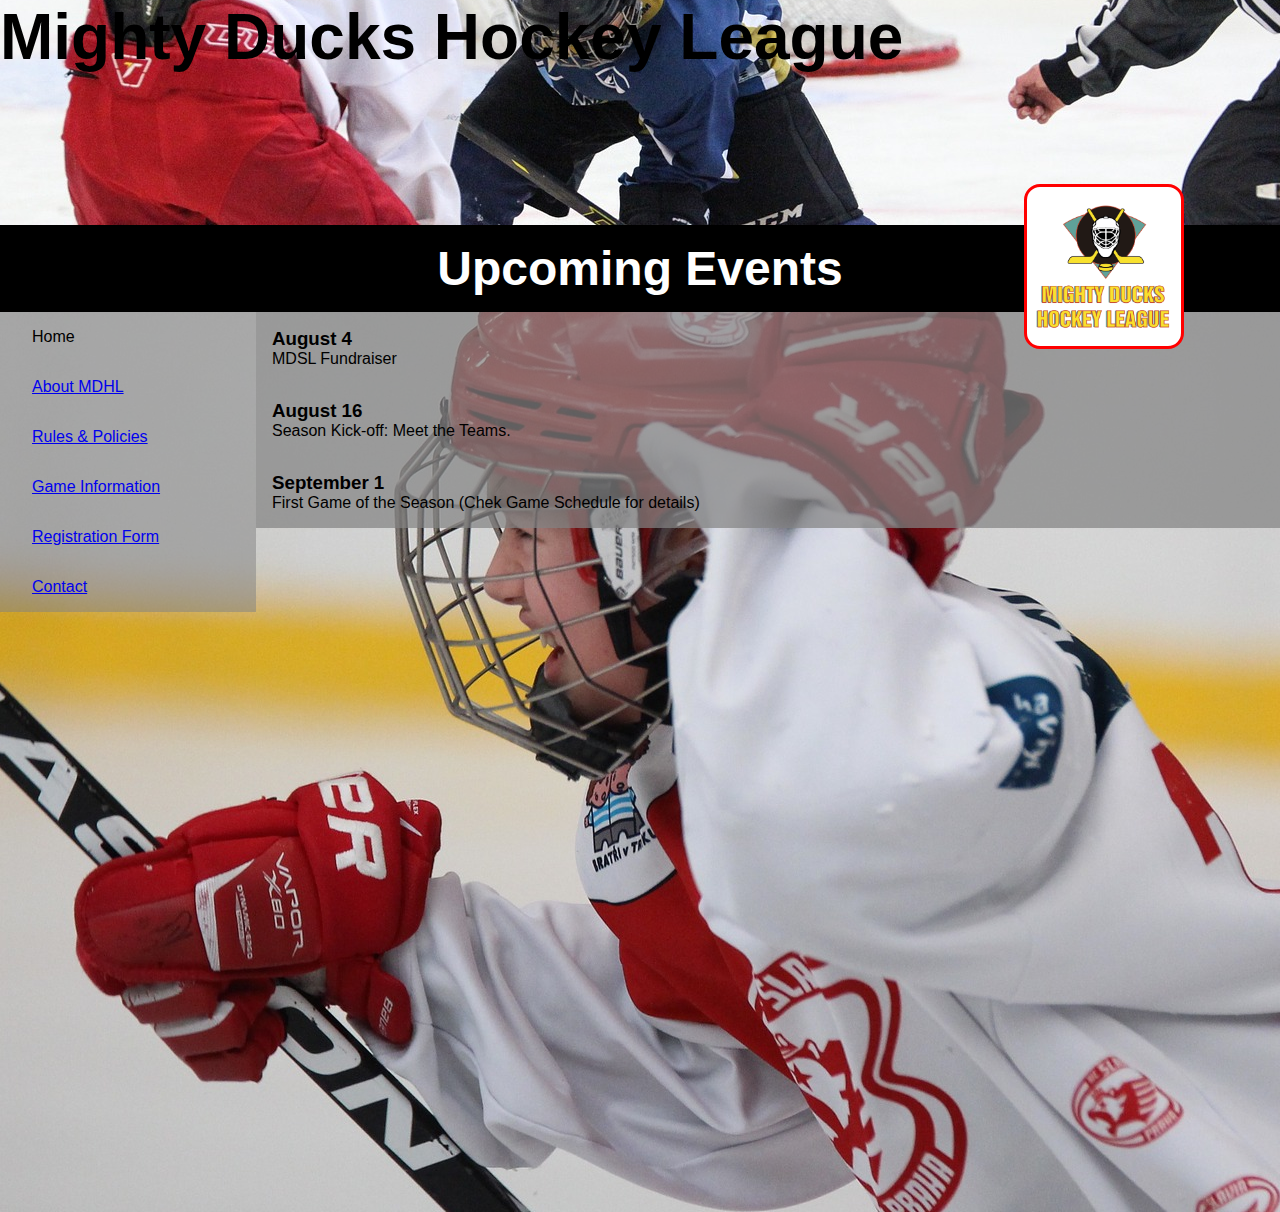
<file: index.html>
<!DOCTYPE html>
<html lang="en">
  <head>
    <meta charset="UTF-8" />
    <meta http-equiv="X-UA-Compatible" content="IE=edge" />
    <meta name="viewport" content="width=device-width, initial-scale=1.0" />
    <link
      rel="shortcut icon"
      href="./assets/img/Logo_Mighty_ducks-01.png"
      type="image/x-icon"
    />
    <title>Home</title>
    <link rel="stylesheet" href="./assets/styles/styles.css" />
  </head>

  <body>
    <header>
      <h1>Mighty Ducks Hockey League</h1>
      <h2>Upcoming Events</h2>
      <img
        src="./assets/img/Logo_Mighty_ducks-01.png"
        alt="Logo Mighty Ducks Hockey League"
        class="logo"
      />
    </header>

    <main class="index">
      <nav class="navegador">
        <a>Home</a>
        <a href="./about.html">About MDHL</a>
        <a href="./rules.html">Rules & Policies</a>
        <a href="./game_info.html">Game Information</a>
        <a href="./registration.html">Registration Form</a>
        <a href="./contact.html">Contact</a>
      </nav>
      <div class="articulos">
        <article>
          <h3>August 4</h3>
          <p>MDSL Fundraiser</p>
        </article>

        <article>
          <h3>August 16</h3>
          <p>Season Kick-off: Meet the Teams.</p>
        </article>

        <article>
          <h3>September 1</h3>
          <p>First Game of the Season (Chek Game Schedule for details)</p>
        </article>
      </div>
    </main>
  </body>
</html>
</file>
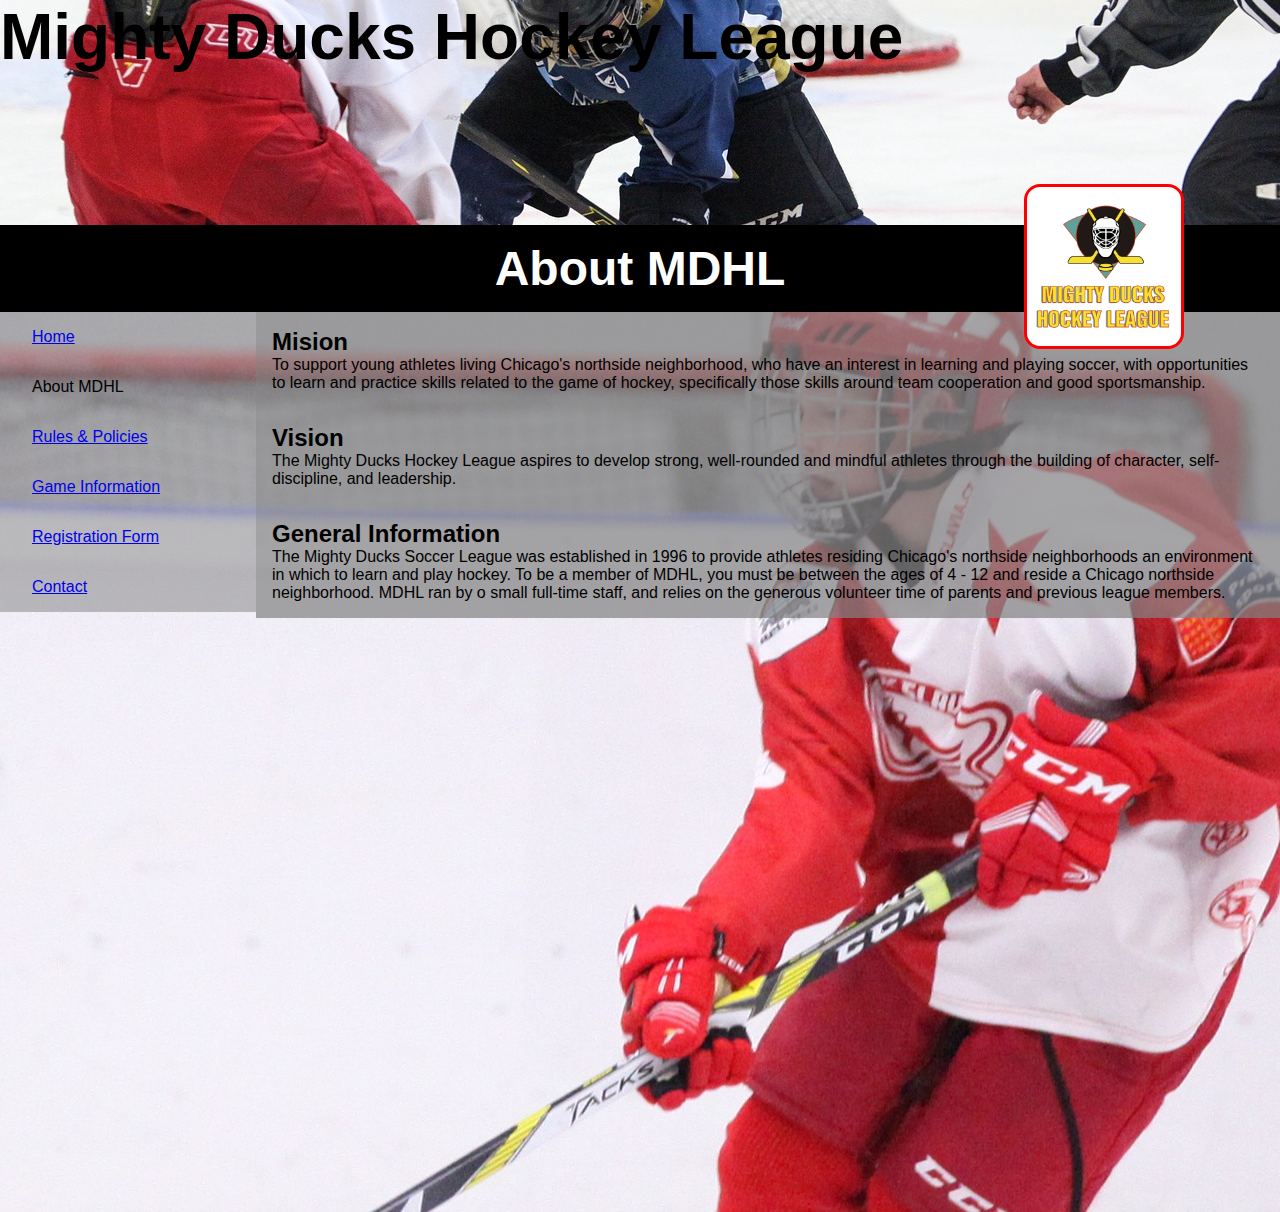
<file: about.html>
<!DOCTYPE html>
<html lang="en">
  <head>
    <meta charset="UTF-8" />
    <meta http-equiv="X-UA-Compatible" content="IE=edge" />
    <meta name="viewport" content="width=device-width, initial-scale=1.0" />
    <title>About</title>
    <link
      rel="shortcut icon"
      href="./assets/img/Logo_Mighty_ducks-01.png"
      type="image/x-icon"
    />
    <link rel="stylesheet" href="./assets/styles/styles.css" />
  </head>

  <body>
    <header>
      <h1>Mighty Ducks Hockey League</h1>
      <h2>About MDHL</h2>
      <img
        src="./assets/img/Logo_Mighty_ducks-01.png"
        alt="Logo Mighty Ducks Hockey League"
        class="logo"
      />
    </header>

    <main class="about">
      <nav class="navegador">
        <a href="./index.html">Home</a>
        <a>About MDHL</a>
        <a href="./rules.html">Rules & Policies</a>
        <a href="./game_info.html">Game Information</a>
        <a href="./registration.html">Registration Form</a>
        <a href="./contact.html">Contact</a>
      </nav>
      <div class="articulos">
        <article>
          <h2>Mision</h2>
          <p>
            To support young athletes living Chicago's northside neighborhood,
            who have an interest in learning and playing soccer, with
            opportunities to learn and practice skills related to the game of
            hockey, specifically those skills around team cooperation and good
            sportsmanship.
          </p>
        </article>

        <article>
          <h2>Vision</h2>
          <p>
            The Mighty Ducks Hockey League aspires to develop strong,
            well-rounded and mindful athletes through the building of character,
            self-discipline, and leadership.
          </p>
        </article>

        <article>
          <h2>General Information</h2>
          <p>
            The Mighty Ducks Soccer League was established in 1996 to provide
            athletes residing Chicago's northside neighborhoods an environment
            in which to learn and play hockey. To be a member of MDHL, you must
            be between the ages of 4 - 12 and reside a Chicago northside
            neighborhood. MDHL ran by o small full-time staff, and relies on the
            generous volunteer time of parents and previous league members.
          </p>
        </article>
      </div>
    </main>
  </body>
</html>
</file>
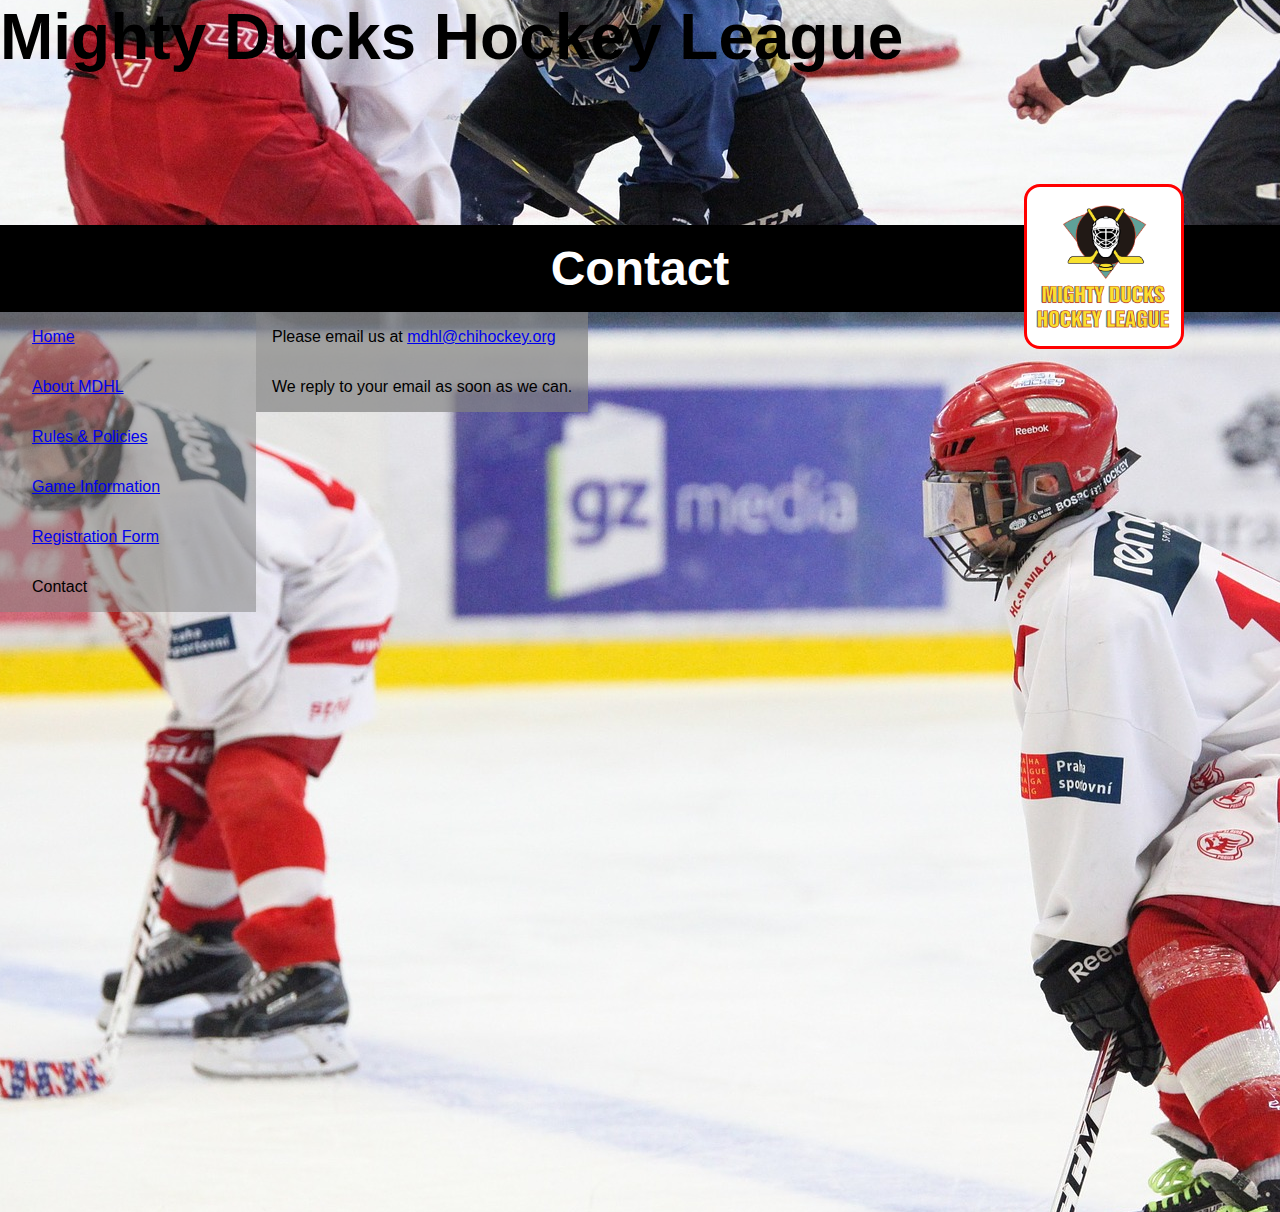
<file: contact.html>
<!DOCTYPE html>
<html lang="en">
  <head>
    <meta charset="UTF-8" />
    <meta http-equiv="X-UA-Compatible" content="IE=edge" />
    <meta name="viewport" content="width=device-width, initial-scale=1.0" />
    <link
      rel="shortcut icon"
      href="./assets/img/Logo_Mighty_ducks-01.png"
      type="image/x-icon"
    />
    <title>Contact</title>
    <link rel="stylesheet" href="./assets/styles/styles.css" />
  </head>
  <body>
    <header>
      <h1>Mighty Ducks Hockey League</h1>
      <h2>Contact</h2>
      <img
        src="./assets/img/Logo_Mighty_ducks-01.png"
        alt="Logo Mighty Ducks Hockey League"
      />
    </header>

    <main class="contact">
      <nav class="navegador">
        <a href="./index.html">Home</a>
        <a href="./about.html">About MDHL</a>
        <a href="./rules.html">Rules & Policies</a>
        <a href="./game_info.html">Game Information</a>
        <a href="./registration.html">Registration Form</a>
        <a>Contact</a>
      </nav>
      <div class="contactos">
        <p>
          Please email us at
          <a href="mailto:mdhl@chihockey.org">mdhl@chihockey.org</a>
        </p>
        <p>We reply to your email as soon as we can.</p>
      </div>
    </main>
  </body>
</html>
</file>
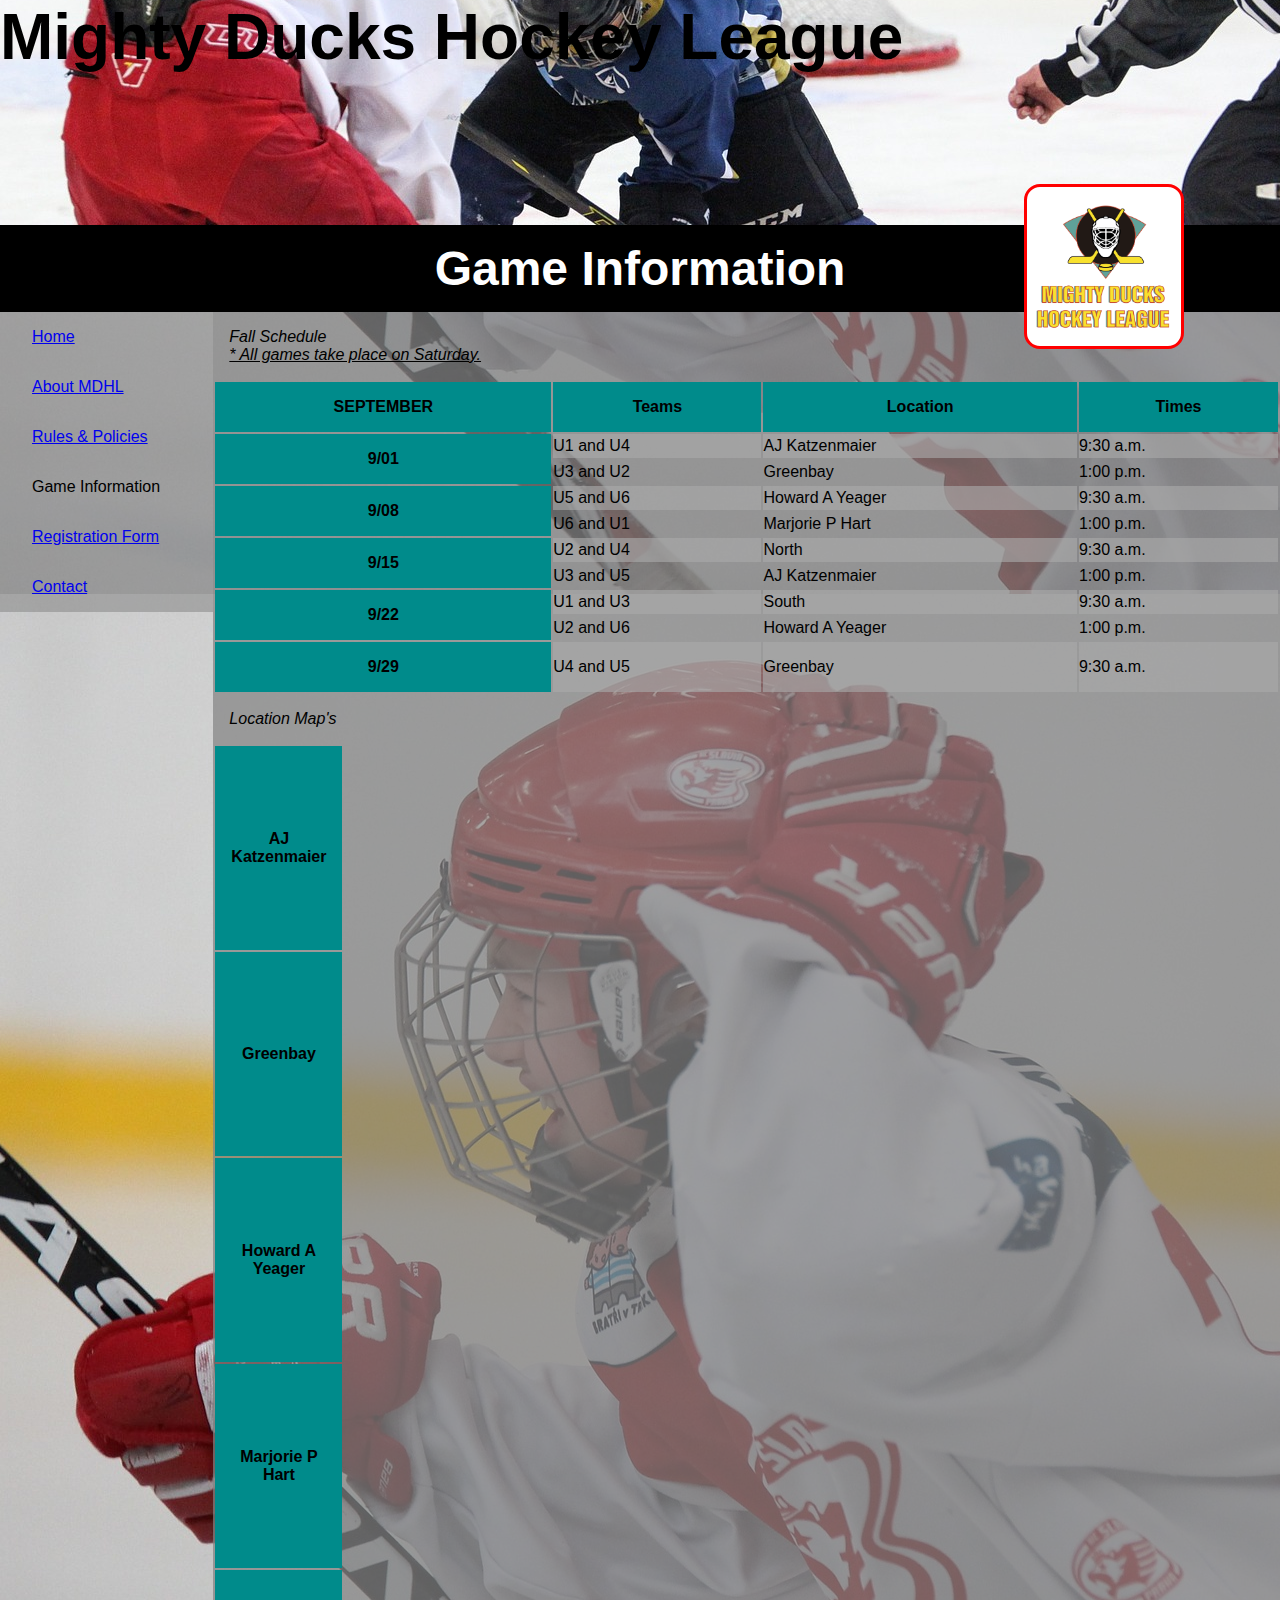
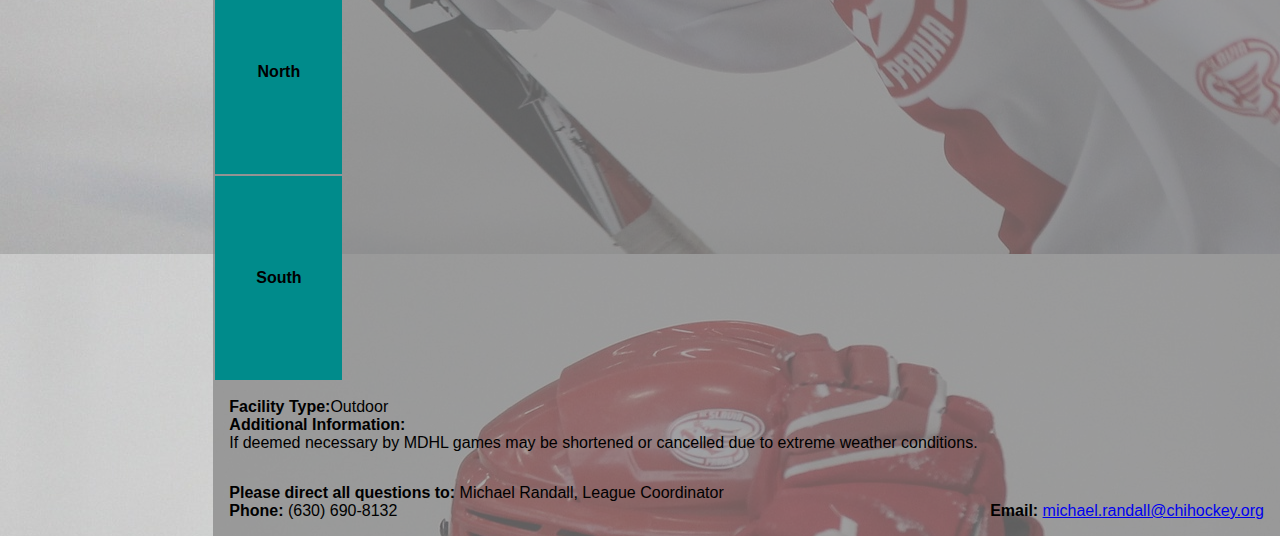
<file: game_info.html>
<!DOCTYPE html>
<html lang="en">
  <head>
    <meta charset="UTF-8" />
    <meta http-equiv="X-UA-Compatible" content="IE=edge" />
    <meta name="viewport" content="width=device-width, initial-scale=1.0" />
    <link
      rel="shortcut icon"
      href="./assets/img/Logo_Mighty_ducks-01.png"
      type="image/x-icon"
    />
    <title>Game Information</title>
    <link rel="stylesheet" href="./assets/styles/styles.css" />
  </head>

  <body>
    <header>
      <h1>Mighty Ducks Hockey League</h1>
      <h2>Game Information</h2>
      <img
        src="./assets/img/Logo_Mighty_ducks-01.png"
        alt="Logo Mighty Ducks Hockey League"
        class="logo"
      />
    </header>

    <main class="index">
      <nav class="navegador">
        <a href="./index.html">Home</a>
        <a href="./about.html">About MDHL</a>
        <a href="./rules.html">Rules & Policies</a>
        <a>Game Information</a>
        <a href="./registration.html">Registration Form</a>
        <a href="./contact.html">Contact</a>
      </nav>
      <div class="tabla">
        <table>
          <caption class="tituloTabla">
            Fall Schedule
            <p>* All games take place on Saturday.</p>
          </caption>

          <thead>
            <tr>
              <th>SEPTEMBER</th>
              <th>Teams</th>
              <th>Location</th>
              <th>Times</th>
            </tr>
          </thead>

          <tbody>
            <tr class="fila1">
              <th rowspan="2">9/01</th>
              <td>U1 and U4</td>
              <td>AJ Katzenmaier</td>
              <td>9:30 a.m.</td>
            </tr>
            <tr>
              <td>U3 and U2</td>
              <td>Greenbay</td>
              <td>1:00 p.m.</td>
            </tr>

            <tr class="fila1">
              <th rowspan="2">9/08</th>
              <td>U5 and U6</td>
              <td>Howard A Yeager</td>
              <td>9:30 a.m.</td>
            </tr>
            <tr>
              <td>U6 and U1</td>
              <td>Marjorie P Hart</td>
              <td>1:00 p.m.</td>
            </tr>

            <tr class="fila1">
              <th rowspan="2">9/15</th>
              <td>U2 and U4</td>
              <td>North</td>
              <td>9:30 a.m.</td>
            </tr>
            <tr>
              <td>U3 and U5</td>
              <td>AJ Katzenmaier</td>
              <td>1:00 p.m.</td>
            </tr>

            <tr class="fila1">
              <th rowspan="2">9/22</th>
              <td>U1 and U3</td>
              <td>South</td>
              <td>9:30 a.m.</td>
            </tr>
            <tr>
              <td>U2 and U6</td>
              <td>Howard A Yeager</td>
              <td>1:00 p.m.</td>
            </tr>

            <tr class="fila1">
              <th>9/29</th>
              <td>U4 and U5</td>
              <td>Greenbay</td>
              <td>9:30 a.m.</td>
            </tr>
          </tbody>
        </table>

        <table class="locations">
          <caption>
            Location Map's
          </caption>

          <tbody>
            <tr>
              <th>AJ Katzenmaier</th>
              <td>
                <iframe
                  src="https://www.google.com/maps/embed?pb=!1m14!1m8!1m3!1d11799.122572613156!2d-87.8628046!3d42.3258772!3m2!1i1024!2i768!4f13.1!3m3!1m2!1s0x880f932fbc6ba7cd%3A0xcf2bbe275c6da815!2sAJ%20Katzenmaier%20Academy!5e0!3m2!1ses-419!2sar!4v1676603676678!5m2!1ses-419!2sar"
                  width="200"
                  height="200"
                  style="border: 0"
                  allowfullscreen=""
                  loading="lazy"
                  referrerpolicy="no-referrer-when-downgrade"
                ></iframe>
              </td>
            </tr>
            <tr>
              <th>Greenbay</th>
              <td>
                <iframe
                  src="https://www.google.com/maps/embed?pb=!1m18!1m12!1m3!1d94924.72877747241!2d-87.72089762829879!3d41.97026874996438!2m3!1f0!2f0!3f0!3m2!1i1024!2i768!4f13.1!3m3!1m2!1s0x880fd3407260c45b%3A0xb351205fae50c6f3!2sGreenbay%20Elementary!5e0!3m2!1ses-419!2sar!4v1676606272545!5m2!1ses-419!2sar"
                  width="200"
                  height="200"
                  style="border: 0"
                  allowfullscreen=""
                  loading="lazy"
                  referrerpolicy="no-referrer-when-downgrade"
                ></iframe>
              </td>
            </tr>
            <tr>
              <th>Howard A Yeager</th>
              <td>
                <iframe
                  src="https://www.google.com/maps/embed?pb=!1m18!1m12!1m3!1d2950.269876673782!2d-87.85606978504094!3d42.31544224591159!2m3!1f0!2f0!3f0!3m2!1i1024!2i768!4f13.1!3m3!1m2!1s0x880feccac26b07c5%3A0x8b51fa5d6efe771a!2sHoward%20A.%20Yeager%20School%20(PREK-K)!5e0!3m2!1ses-419!2sar!4v1676606330383!5m2!1ses-419!2sar"
                  width="200"
                  height="200"
                  style="border: 0"
                  allowfullscreen=""
                  loading="lazy"
                  referrerpolicy="no-referrer-when-downgrade"
                ></iframe>
              </td>
            </tr>
            <tr>
              <th>Marjorie P Hart</th>
              <td>
                <iframe
                  src="https://www.google.com/maps/embed?pb=!1m18!1m12!1m3!1d73265.57243834688!2d-87.69567302681892!3d41.91053323460574!2m3!1f0!2f0!3f0!3m2!1i1024!2i768!4f13.1!3m3!1m2!1s0x880fd30f2637f9d7%3A0xdbff5d5dfcfcfa35!2sMarjorie%20P%20Hart%20Elementary!5e0!3m2!1ses-419!2sar!4v1676606361791!5m2!1ses-419!2sar"
                  width="200"
                  height="200"
                  style="border: 0"
                  allowfullscreen=""
                  loading="lazy"
                  referrerpolicy="no-referrer-when-downgrade"
                ></iframe>
              </td>
            </tr>
            <tr>
              <th>North</th>
              <td>
                <iframe
                  src="https://www.google.com/maps/embed?pb=!1m18!1m12!1m3!1d47496.55937747798!2d-87.87189422679474!3d41.92435475663274!2m3!1f0!2f0!3f0!3m2!1i1024!2i768!4f13.1!3m3!1m2!1s0x880fb5780ddb9c43%3A0x227feb04cbcf4c4!2sNorth%20Elementary%20School!5e0!3m2!1ses-419!2sar!4v1676606460842!5m2!1ses-419!2sar"
                  width="200"
                  height="200"
                  style="border: 0"
                  allowfullscreen=""
                  loading="lazy"
                  referrerpolicy="no-referrer-when-downgrade"
                ></iframe>
              </td>
            </tr>
            <tr>
              <th>South</th>
              <td>
                <iframe
                  src="https://www.google.com/maps/embed?pb=!1m18!1m12!1m3!1d189724.2323977352!2d-88.00369306963815!3d42.0122682145651!2m3!1f0!2f0!3f0!3m2!1i1024!2i768!4f13.1!3m3!1m2!1s0x880fb7ad3c474b63%3A0x93bdf85af2a839ed!2sSOUTH%20ELEMENTARY%20SCHOOL!5e0!3m2!1ses-419!2sar!4v1676606545599!5m2!1ses-419!2sar"
                  width="200"
                  height="200"
                  style="border: 0"
                  allowfullscreen=""
                  loading="lazy"
                  referrerpolicy="no-referrer-when-downgrade"
                ></iframe>
              </td>
            </tr>
          </tbody>
        </table>

        <dl class="data">
          <dt>Facility Type:</dt>
          <dd>Outdoor</dd>

          <dt>Additional Information:</dt>
          <dd>
            If deemed necessary by MDHL games may be shortened or cancelled due
            to extreme weather conditions.
          </dd>
        </dl>
        <div class="questions">
          <p class="info">
            <span>Please direct all questions to:</span> Michael Randall, League
            Coordinator
          </p>
          <p><span>Phone:</span> (630) 690-8132</p>

          <p>
            <span>Email:</span>
            <a href="mailto:michael.randall@chihockey.org"
              >michael.randall@chihockey.org</a
            >
          </p>
        </div>
      </div>
    </main>
  </body>
</html>
</file>
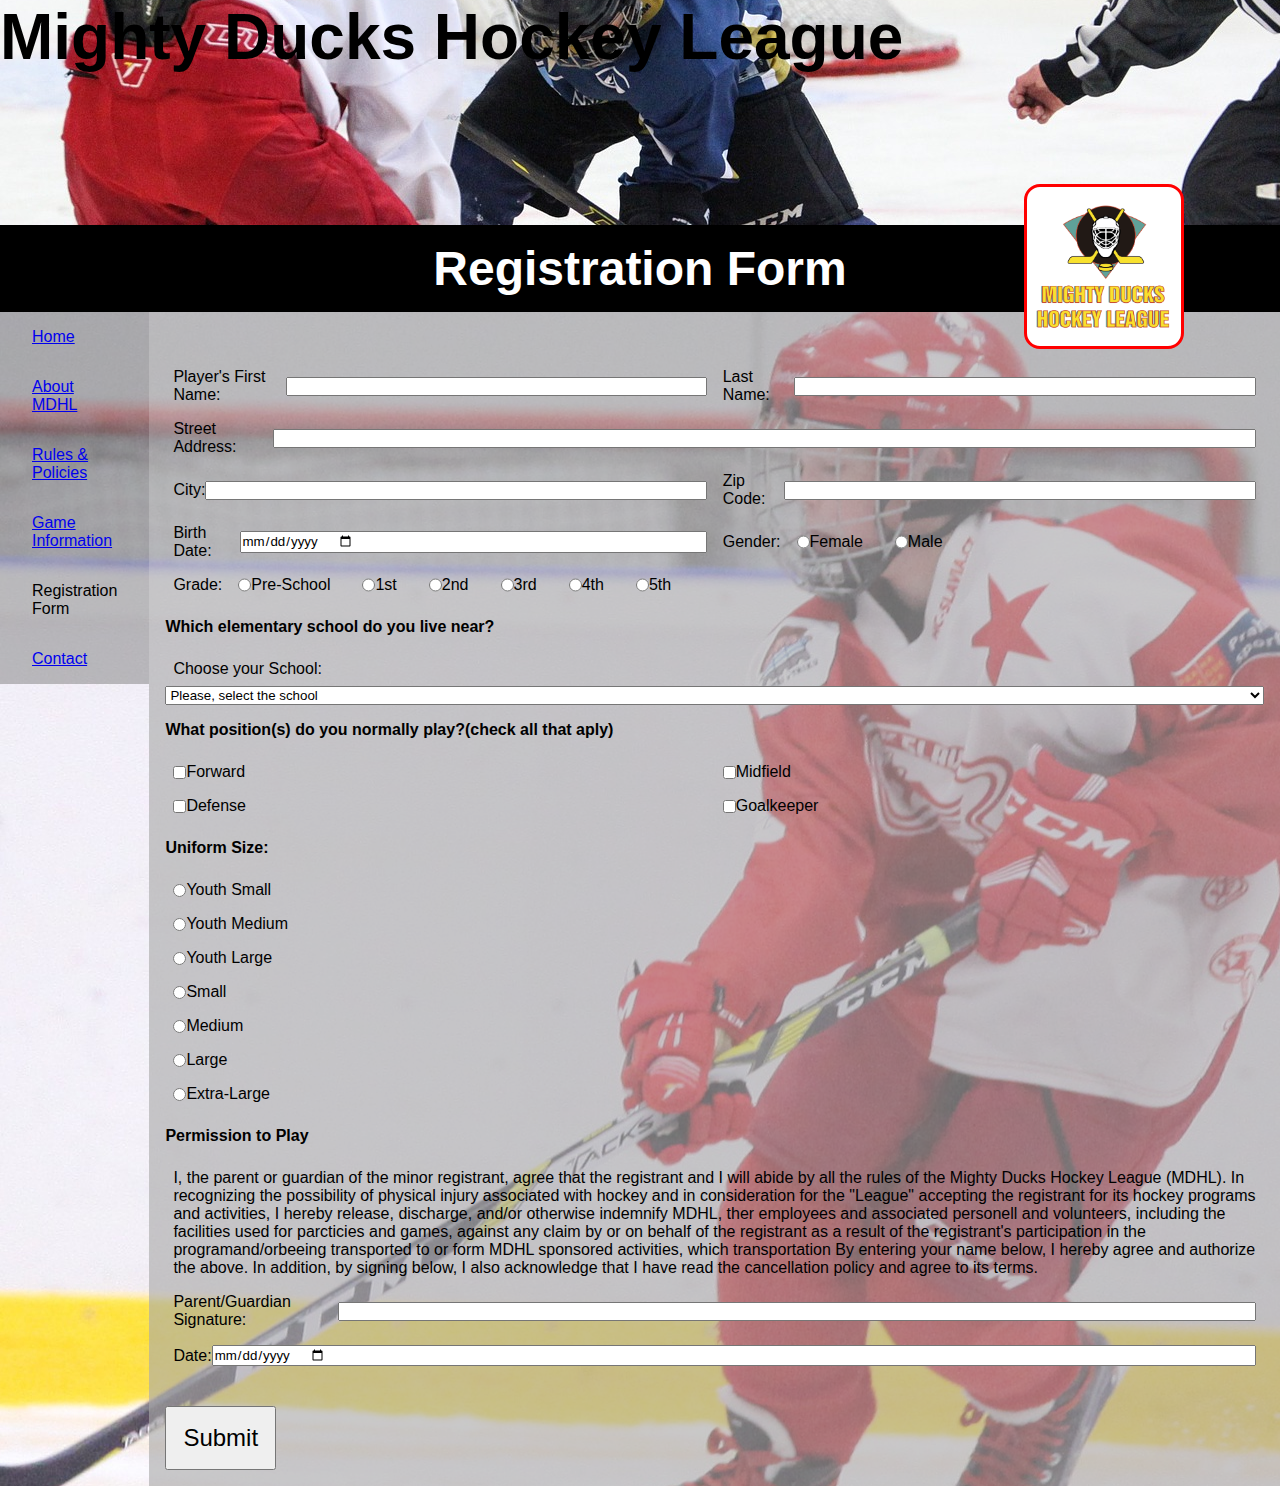
<file: registration.html>
<!DOCTYPE html>
<html lang="en">
  <head>
    <meta charset="UTF-8" />
    <meta http-equiv="X-UA-Compatible" content="IE=edge" />
    <meta name="viewport" content="width=device-width, initial-scale=1.0" />
    <link
      rel="shortcut icon"
      href="./assets/img/Logo_Mighty_ducks-01.png"
      type="image/x-icon"
    />
    <title>Registration Form</title>
    <link rel="stylesheet" href="./assets/styles/styles.css" />
  </head>

  <body>
    <header>
      <h1>Mighty Ducks Hockey League</h1>
      <h2>Registration Form</h2>
      <img
        src="./assets/img/Logo_Mighty_ducks-01.png"
        alt="Logo Mighty Ducks Hockey League"
        class="logo"
      />
    </header>

    <main class="about">
      <nav class="navegador">
        <a href="./index.html">Home</a>
        <a href="./about.html">About MDHL</a>
        <a href="./rules.html">Rules & Policies</a>
        <a href="./game_info.html">Game Information</a>
        <a>Registration Form</a>
        <a href="./contact.html">Contact</a>
      </nav>
      <div class="forms">
        <form
          action="./show_data.html"
          target="_blank"
          method="get"
          class="formulario"
        >
          <fieldset class="fs">
            <label class="label_50">
              Player's First Name:
              <input type="text" name="fName" class="input_100" />
            </label>
            <label class="label_50">
              Last Name:
              <input type="text" name="lName" class="input_100" />
            </label>
            <label class="label_100">
              Street Address:
              <input type="text" name="adress" class="input_100" />
            </label>
            <label class="label_50">
              City:
              <input type="text" name="city" class="input_100" />
            </label>

            <label class="label_50">
              Zip Code:
              <input type="text" name="zip" class="input_100" />
            </label>

            <label class="label_50">
              Birth Date:
              <input type="date" name="bDay" class="input_100" />
            </label>

            <div class="label_50">
              <p>Gender:</p>
              <label class="rbutton">
                <input type="radio" id="Female" name="gender" value="Female" />
                Female</label
              >
              <label class="rbutton">
                <input type="radio" id="Male" name="gender" value="Male" />
                Male</label
              >
            </div>

            <div class="label_50">
              <p>Grade:</p>
              <label class="rbutton">
                <input type="radio" name="grade" id="pSchool" value="pSchool" />
                Pre-School</label
              >
              <label class="rbutton">
                <input type="radio" name="grade" id="first" value="first" />
                1st</label
              >
              <label class="rbutton">
                <input type="radio" name="grade" id="second" value="second" />
                2nd</label
              >
              <label class="rbutton">
                <input type="radio" name="grade" id="third" value="third" />
                3rd</label
              >
              <label class="rbutton">
                <input type="radio" name="grade" id="fourth" value="fourth" />
                4th</label
              >
              <label class="rbutton">
                <input type="radio" name="grade" id="fifth" value="fifth" />
                5th</label
              >
            </div>
          </fieldset>
          <fieldset class="fs">
            <legend>Which elementary school do you live near?</legend>
            <label class="label_100">Choose your School: </label>
            <select class="input_100" name="nearest_school" id="nearest_school">
              <option value="">Please, select the school</option>
              <option value="Katzenmaier">AJ Katzenmaier</option>
              <option value="Greenbay">Greenbay</option>
              <option value="Yeager">Howard A Yeager</option>
              <option value="Hart">Marjorie P Hart</option>
              <option value="North">North Elementary</option>
              <option value="South">South Elementary</option>
            </select>
          </fieldset>

          <fieldset class="fs">
            <legend>
              What position(s) do you normally play?(check all that aply)
            </legend>
            <label class="label_50">
              <input
                type="checkbox"
                name="position"
                id="forward"
                value="forward"
              />
              Forward</label
            >
            <label class="label_50">
              <input
                type="checkbox"
                name="position"
                id="midfield"
                value="midfield"
              />
              Midfield</label
            >
            <label class="label_50">
              <input
                type="checkbox"
                name="position"
                id="defense"
                value="defense"
              />
              Defense</label
            >
            <label class="label_50">
              <input
                type="checkbox"
                name="position"
                id="goalkeeper"
                value="goalkeeper"
              />
              Goalkeeper</label
            >
          </fieldset>

          <fieldset class="fs2">
            <legend>Uniform Size:</legend>
            <label class="label_50">
              <input type="radio" name="uniform" id="ys" value="ys" />
              Youth Small</label
            >
            <label class="label_50">
              <input type="radio" name="uniform" id="ym" value="ym" />
              Youth Medium</label
            >
            <label class="label_50">
              <input type="radio" name="uniform" id="yl" value="yl" />
              Youth Large</label
            >
            <label class="label_50">
              <input type="radio" name="uniform" id="s" value="s" />
              Small</label
            >
            <label class="label_50">
              <input type="radio" name="uniform" id="m" value="m" />
              Medium</label
            >
            <label class="label_50">
              <input type="radio" name="uniform" id="l" value="l" />
              Large</label
            >
            <label class="label_50">
              <input type="radio" name="uniform" id="xl" value="xl" />
              Extra-Large</label
            >
          </fieldset>

          <fieldset class="fs">
            <legend>Permission to Play</legend>
            <p class="label_100">
              I, the parent or guardian of the minor registrant, agree that the
              registrant and I will abide by all the rules of the Mighty Ducks
              Hockey League (MDHL). In recognizing the possibility of physical
              injury associated with hockey and in consideration for the
              "League" accepting the registrant for its hockey programs and
              activities, I hereby release, discharge, and/or otherwise
              indemnify MDHL, ther employees and associated personell and
              volunteers, including the facilities used for parcticies and
              games, against any claim by or on behalf of the registrant as a
              result of the registrant's participation in the
              programand/orbeeing transported to or form MDHL sponsored
              activities, which transportation By entering your name below, I
              hereby agree and authorize the above. In addition, by signing
              below, I also acknowledge that I have read the cancellation policy
              and agree to its terms.
            </p>
            <label class="label_100"
              >Parent/Guardian Signature:
              <input class="input_100" type="text" name="parentSign"
            /></label>
            <label class="label_100"
              >Date: <input class="input_100" type="date" name="dateSign"
            /></label>
          </fieldset>
          <button type="submit">Submit</button>
        </form>
      </div>
    </main>
  </body>
</html>
</file>
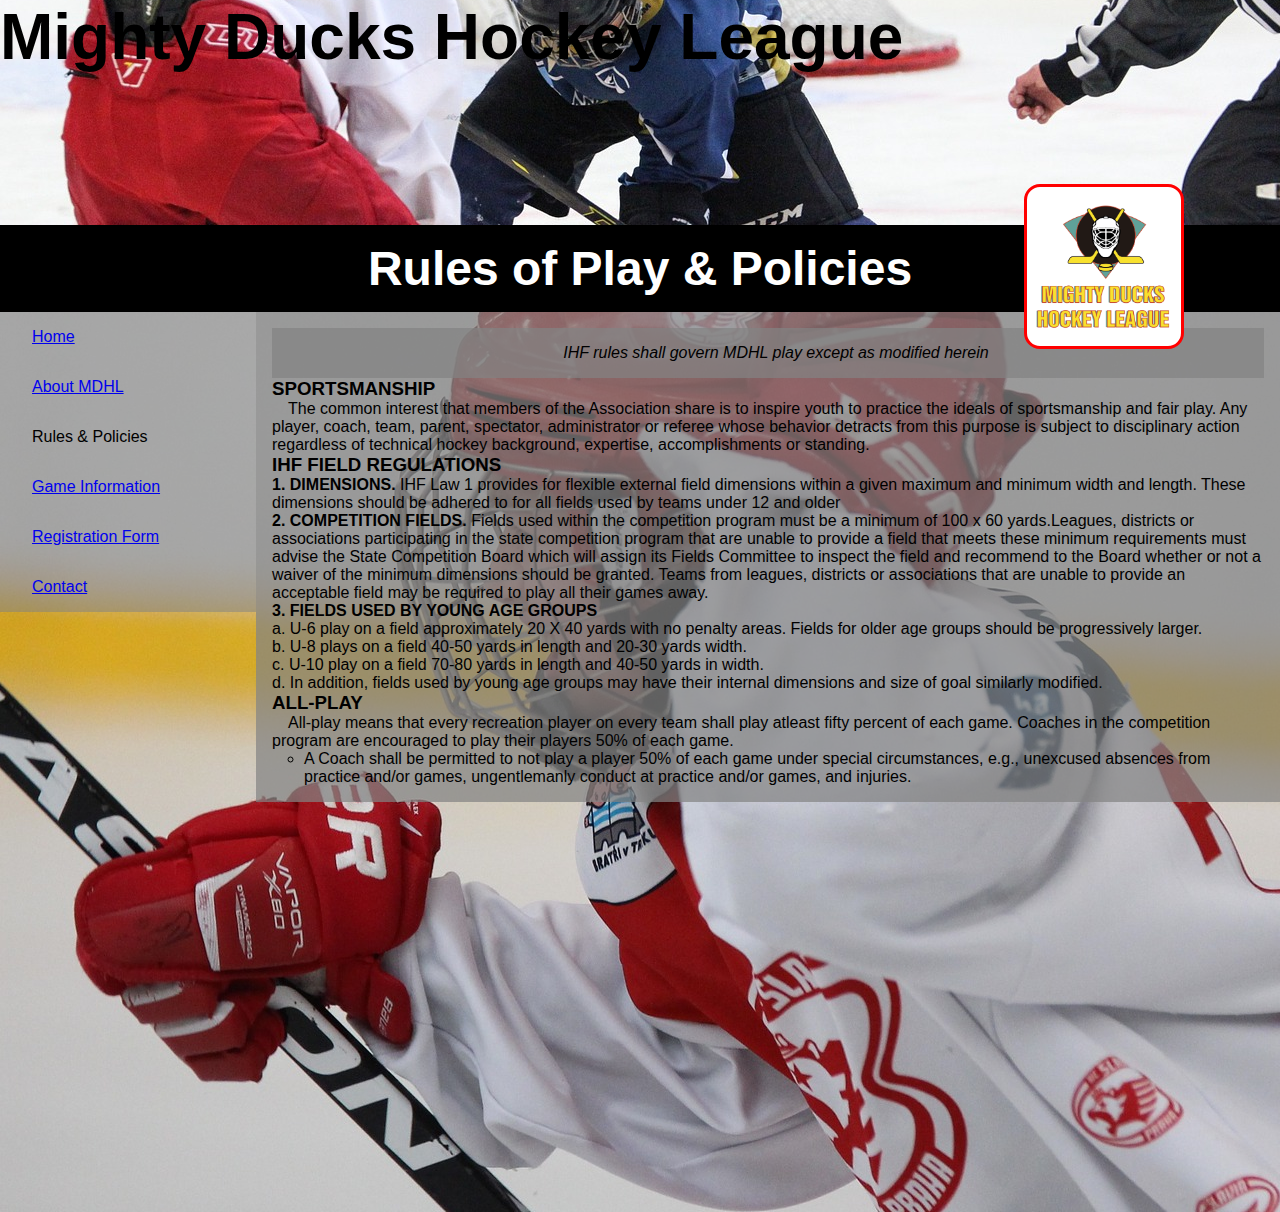
<file: rules.html>
<!DOCTYPE html>
<html lang="en">
  <head>
    <meta charset="UTF-8" />
    <meta http-equiv="X-UA-Compatible" content="IE=edge" />
    <meta name="viewport" content="width=device-width, initial-scale=1.0" />
    <link
      rel="shortcut icon"
      href="./assets/img/Logo_Mighty_ducks-01.png"
      type="image/x-icon"
    />
    <title>Rules of Play & Policies</title>
    <link rel="stylesheet" href="./assets/styles/styles.css" />
  </head>

  <body>
    <header>
      <h1>Mighty Ducks Hockey League</h1>
      <h2>Rules of Play & Policies</h2>
      <img
        src="./assets/img/Logo_Mighty_ducks-01.png"
        alt="Logo Mighty Ducks Hockey League"
        class="logo"
      />
    </header>

    <main class="index">
      <nav class="navegador">
        <a href="./index.html">Home</a>
        <a href="./about.html">About MDHL</a>
        <a>Rules & Policies</a>
        <a href="./game_info.html">Game Information</a>
        <a href="./registration.html">Registration Form</a>
        <a href="./contact.html">Contact</a>
      </nav>
      <div class="articulos">
        <article class="reglas">
          <p class="subtitulo">
            IHF rules shall govern MDHL play except as modified herein
          </p>

          <h3>SPORTSMANSHIP</h3>
          <p>
            The common interest that members of the Association share is to
            inspire youth to practice the ideals of sportsmanship and fair play.
            Any player, coach, team, parent, spectator, administrator or referee
            whose behavior detracts from this purpose is subject to disciplinary
            action regardless of technical hockey background, expertise,
            accomplishments or standing.
          </p>
          <h3>IHF FIELD REGULATIONS</h3>
          <ol class="numerica">
            <li>
              <span>DIMENSIONS.</span>
              IHF Law 1 provides for flexible external field dimensions within a
              given maximum and minimum width and length. These dimensions
              should be adhered to for all fields used by teams under 12 and
              older
            </li>
            <li>
              <span>COMPETITION FIELDS.</span>
              Fields used within the competition program must be a minimum of
              100 x 60 yards.Leagues, districts or associations participating in
              the state competition program that are unable to provide a field
              that meets these minimum requirements must advise the State
              Competition Board which will assign its Fields Committee to
              inspect the field and recommend to the Board whether or not a
              waiver of the minimum dimensions should be granted. Teams from
              leagues, districts or associations that are unable to provide an
              acceptable field may be required to play all their games away.
            </li>
            <li>
              <span>FIELDS USED BY YOUNG AGE GROUPS</span>
              <ol class="alfabetica">
                <li>
                  U-6 play on a field approximately 20 X 40 yards with no
                  penalty areas. Fields for older age groups should be
                  progressively larger.
                </li>
                <li>
                  U-8 plays on a field 40-50 yards in length and 20-30 yards
                  width.
                </li>
                <li>
                  U-10 play on a field 70-80 yards in length and 40-50 yards in
                  width.
                </li>
                <li>
                  In addition, fields used by young age groups may have their
                  internal dimensions and size of goal similarly modified.
                </li>
              </ol>
            </li>
          </ol>
          <h3>ALL-PLAY</h3>
          <p>
            All-play means that every recreation player on every team shall play
            atleast fifty percent of each game. Coaches in the competition
            program are encouraged to play their players 50% of each game.
          </p>
          <ul class="desordenada">
            <li>
              A Coach shall be permitted to not play a player 50% of each game
              under special circumstances, e.g., unexcused absences from
              practice and/or games, ungentlemanly conduct at practice and/or
              games, and injuries.
            </li>
          </ul>
        </article>
      </div>
    </main>
  </body>
</html>
</file>
<file: assets/styles/styles.css>
/* Normalizado */
* {
    margin: 0;
    padding: 0;
    box-sizing: border-box;
    font-family: 'Gill Sans', 'Gill Sans MT', Calibri, 'Trebuchet MS', sans-serif;
}

/* Media Querys */

@media (max-width:768px) {
    main {
        background-color: red;
    }
}

@media (max-width:425px) {
    main {
        background-color: blue;
    }
}

/* Header */
h1 {
    vertical-align: top;
    font-size: 4rem;
    background: url("../img/design1_image1.jpg") center;
    min-height: 25vh;
    padding: 0 0 5rem 0;
}

header {
    position: relative;
}

header h2 {
    min-height: 4rem;
    color: white;
    text-align: center;
    font-size: 3rem;
    background: #000;
    padding: 1rem;
}

header img {
    background-color: white;
    width: 10rem;
    border-radius: 1rem;
    border: red solid;
    display: inline;
    position: absolute;
    bottom: -2.33rem;
    left: 80%;
}

/* Main */
.index {
    min-height: 100vh;
    background-image: url("../img/hockey_1.jpg");
    background-position: center;
    display: flex;
}

.about {
    min-height: 100vh;
    background-image: url("../img/hockey_2.jpg");
    background-position: 80% 20%;
    display: flex;
}

.contact {
    min-height: 100vh;
    background-image: url("../img/hockey_3.jpg");
    background-position: center;
    display: flex;
}

/* Nav */
.navegador {
    width: 20%;
    display: inline-block;
}

nav a {
    display: block;
    padding: 1rem 2rem;
    background-color: rgba(131, 131, 131, 0.521);
}


nav a:hover {
    background-color: white;
}

/* Body */
.articulos {
    vertical-align: top;
    width: 80%;
    display: inline-block;
    min-height: 10rem;
}

article,
.contactos p {
    padding: 1rem;
    background-color: #838383b7;
}

.subtitulo {
    padding: 1rem;
    background-color: #838383b7;
    text-align: center;
    font-style: italic;
}

.reglas>p {
    text-indent: 1rem;
}

.tabla {
    width: 100%;
    display: flex;
    flex-direction: column;
    background-color: #838383b7;
}

/* Listas */
.numerica {
    list-style: decimal;
    list-style-position: inside;
}

.numerica>li::marker,
.numerica span {
    font-weight: bold;
}

.alfabetica {
    list-style: lower-alpha;
    list-style-position: inside;
}

.desordenada {
    list-style: circle;
    padding-left: 2rem;
}

.questions {
    display: flex;
    flex-direction: row;
    flex-wrap: wrap;
    padding: 1rem;
    align-items: center;
    justify-content: space-between;
}

.questions span {
    font-weight: bold;
}

.info {
    width: 100%;
}

/* Tablas */
.data {
    display: flex;
    flex-direction: row;
    flex-wrap: wrap;
    padding: 1rem;
}

dt {
    font-weight: bold;
}

.data>dd {
    width: 85%;

}

caption {
    text-align: start;
    font-style: italic;
    padding: 1rem
}

caption>p {
    text-decoration: underline;
}

th {
    font-weight: bold;
    background-color: darkcyan;
    padding: 1rem;
}

.fila1 {
    background-color: rgba(169, 169, 169, 0.63);
}

.locations th {
    width: 10%;
}

/* Formularios */

.forms {
    padding-top: 2rem;
    background-color: rgba(169, 169, 169, 0.63);
}

.forms button {
    margin: 1rem;
    padding: 1rem;
    font-size: x-large;
}

.formulario legend,
.formulario .label {
    font-weight: bold;
}

.fs {
    /* background-color: red; */
    display: flex;
    flex-flow: wrap row;
    width: 100%;
    padding: 1rem;
    border: none;
}

.fs2 {
    display: flex;
    flex-flow: wrap column;
    width: 100%;
    padding: 1rem;
    border: none;
    max-height: 35vh;
}

.label_50 {
    /* justify-content: flex-start; */
    align-items: center;
    display: flex;
    /* background-color: cyan; */
    padding: 0.5rem;
    width: 50%;

}

.label_100 {
    justify-content: flex-start;
    align-items: center;
    display: flex;
    /* background-color: cyan; */
    padding: 0.5rem;
    width: 100%;
}

.input_100 {
    display: flex;
    /* border: #000 solid; */
    /* background-color: #4b6597; */
    width: 100%;
}

.rbutton {
    display: flex;
    padding: 0rem 1rem;
}
</file>
